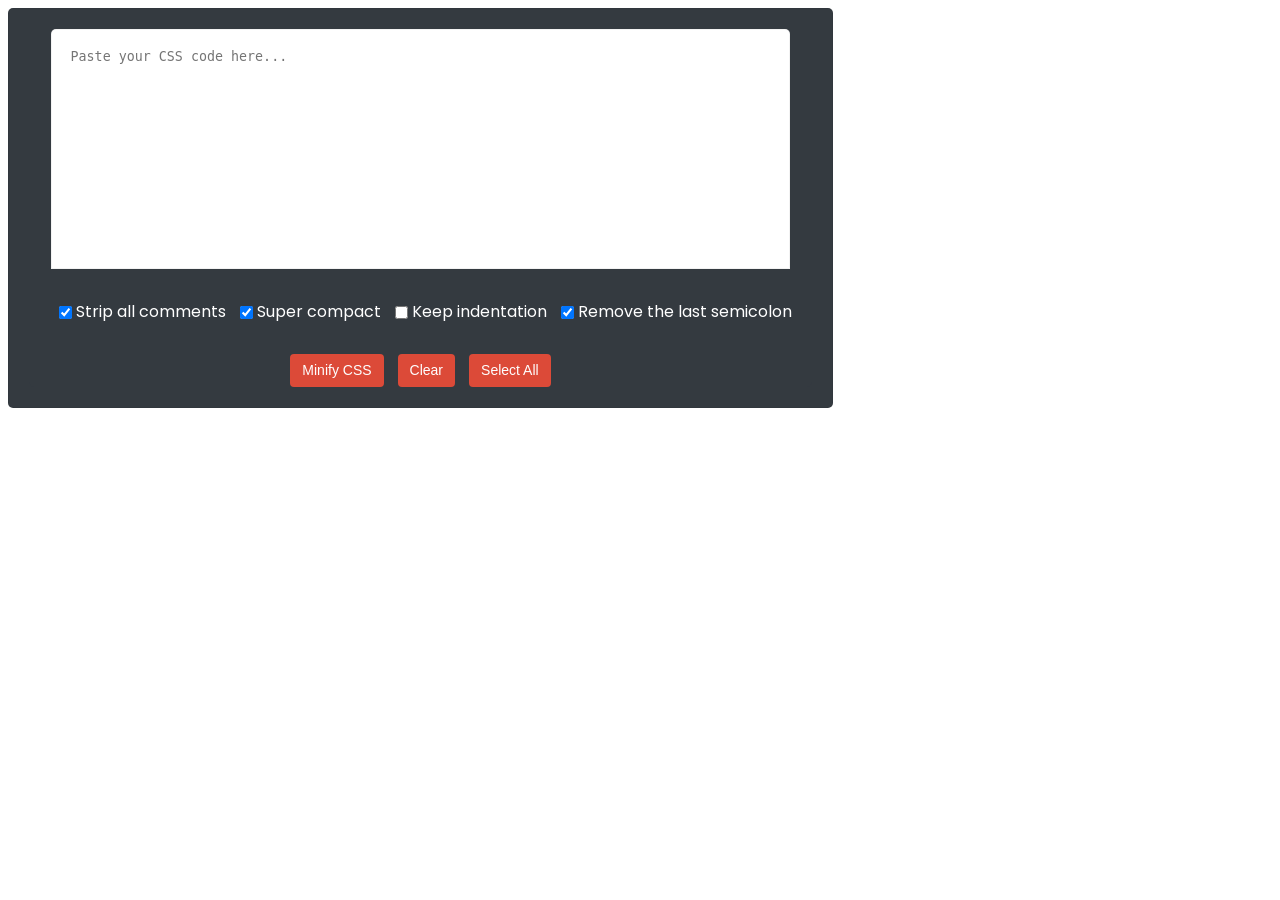
<file: minify.html>
<html lang="en">
<head>
<meta name="robots" content="noindex" />
<meta http-equiv="Content-Type" content="text/html; charset=utf-8">
<meta name="viewport" content="width=device-width,initial-scale=1,maximum-scale=1"/>
<link rel="stylesheet" href="https://fonts.googleapis.com/css?family=Poppins">
<style>
a,abbr,acronym,address,applet,b,big,blockquote,body,caption,center,cite,code,dd,del,dfn,div,dl,dt,em,fieldset,font,form,h1,h2,h3,h4,h5,h6,html,i,iframe,img,ins,kbd,label,legend,li,object,p,pre,q,s,samp,small,span,strike,strong,sub,sup,table,tbody,td,tfoot,th,thead,tr,tt,u,ul,var{padding:0;border:none;outline:none;vertical-align:baseline;background:none;}ins{text-decoration:underline;}del{text-decoration:line-through;}caption,th{text-align:center;}img{border:none;position:relative;}a,a:visited{text-decoration:none;}.clear{clear:both;}.section,.widget,.widget ul{margin:0;padding:0;}:focus{outline:none;}a img{border:none;}abbr{text-decoration:none;}.separator a{clear:none!important;float:none!important;margin-left:0!important;margin-right:0!important;}.widget-item-control{display:none!important;}.archive .home-link,.index .home-link,.home-link{display:none!important;}:after,:before,*{outline:none;transition:all .0s ease;-webkit-transition:all .0s ease;-moz-transition:all .0s ease;-o-transition:all .0s ease;}body{font-family: "Poppins",sans-serif}#cssminifier{background:#343a40;position:relative;display:block;clear:both;border-radius:5px;padding:20px;border:1px solid rgba(0,0,0,0.05);max-width:fit-content}#cssminifier textarea{width:94.5%;height:240px;margin:0 auto;display:block;background-color:#fff;padding:20px;font:normal 13px &#39;Courier New&#39;,Monospace;border:0;box-shadow:inset 0 0 0 1px rgba(0,0,0,0.05);border-radius:5px 5px 0 0;resize:none;}textarea:focus{background-color:#FFF;color:#303030;}#cssminifier .box{margin:10px auto 30px;color:#ffffff;}#cssminifier .box p{margin:0 0 2px;}#cssminifier button{cursor:pointer;}#cssminifier .col{width:48%;margin:0 auto 30px;}#cssminifier .left{float:left;margin-left:1%;}#cssminifier .right{float:right;margin-right:1%;}#cssminifier .button-group{background:#343a40;text-align:center;padding:20px 20px 0 20px;margin:0;border-radius:0 0 5px 5px;}#cssminifier button,#cssminifier button[disabled]:active{background:#dc4a38;text-align:center;color:#fefefe;display:inline-block;padding:6px 12px;font-size:14px;font-weight:400;line-height:1.471;border-radius:4px;margin:0 5px;border:0;transition:all .1s;}#cssminifier button:hover,#cssminifier button:active{background:#fff;color:#2980b9;}#cssminifier button[disabled],#cssminifier button[disabled]:active{background:#fff;}#cssminifier .opt1,#cssminifier .opt2,#cssminifier .opt3,#cssminifier .opt4,#cssminifier .opt5{display:inline-block;margin:0 0 0 10px;vertical-align:middle;border:none;outline:none;}#cssminifier br{display:none;}
</style>
</head>
<body>
<div id="cssminifier">
<span class="clear"></span>
<textarea autofocus="" id="cssField" placeholder="Paste your CSS code here..." spellcheck="false"></textarea>
<br />
<div class="button-group">
<div class="box">
<input checked="" class="opt1" id="stripAllComment" type="checkbox" /> 
<label for="stripAllComment">Strip all comments</label>
<input checked="" class="opt2" id="superCompact" type="checkbox" /> 
<label for="superCompact">Super compact</label>
<input class="opt3" id="betterIndentation" type="checkbox" /> 
<label for="betterIndentation">Keep indentation</label>
<input checked="" class="opt4" id="keepLastComma" type="checkbox" /> 
<label for="keepLastComma">Remove the last semicolon</label></div>
<button onclick="compressCSS(&quot;cssField&quot;);">Minify CSS</button>
<button onclick="clearField(&quot;cssField&quot;);">Clear</button> 
<button onclick="selectAll(&quot;cssField&quot;);">Select All</button></div>
<div class="clear">
</div>
</div>
<script>function get(e){return document.getElementById(e)}function highlightCode(e){if(hc.checked){var a=e.innerHTML;a=a.replace(/\{([\s\S]+?)\}/g,function(e){return e.replace(/\'(.*?)\'/g,"<span class='st'>'$1'</span>").replace(/\"(.*?)\"/g,"<span class='st'>\"$1\"</span>").replace(/(\{|\n|;)?(.[^\{]*?):(.[^\{]*?)(;|\})/g,"$1<span class='pr'>$2</span>:<span class='vl'>$3</span>$4").replace(/<span class='pr'>\{/g,"{<span class='pr'>")}),a=a.replace(/&lt;(.*?)('|")(.*?)('|")&gt;/g,function(e){return e.replace(/'(.*?)'/g,"<span class='vl'>'$1'</span>").replace(/"(.*?)"/g,"<span class='vl'>\"$1\"</span>")}),a=a.replace(/\{([\s\S]+?)\}/g,function(e){return e.replace(/([\(\)\{\}\[\]\:\;\,]+)/g,"<span class='pn'>$1</span>").replace(/\!important/gi,"<span class='im'>!important</span>")}),a=a.replace(/\/\*([\w\W]+?)\*\//gm,"<span class='cm'>/*$1*/</span>"),e.innerHTML="<code>"+a+"</code>",hr.style.display="block",rt.style.display="block"}else hr.style.display="none",rt.style.display="none"}function compressCSS(e){var a=get(e),c=/@(media|-w|-m|-o|keyframes|page)(.*?)\{([\s\S]+?)?\}\}/gi,n=a.value,t=n.length;n=sa.checked||sc.checked?n.replace(/\/\*[\w\W]*?\*\//gm,""):n.replace(/(\n+)?(\/\*[\w\W]*?\*\/)(\n+)?/gm,"\n$2\n"),n=n.replace(/([\n\r\t\s ]+)?([\,\:\;\{\}]+?)([\n\r\t\s ]+)?/g,"$2"),n=sc.checked?n:n.replace(/\}(?!\})/g,"}\n"),n=bi.checked?n.replace(c,function(e){return e.replace(/\n+/g,"\n  ")}):n.replace(c,function(e){return e.replace(/\n+/g,"")}),n=bi.checked&&!sc.checked?n.replace(/\}\}/g,"}\n}"):n,n=bi.checked&&!sc.checked?n.replace(/@(media|-w|-m|-o|keyframes)(.*?)\{/g,"@$1$2{\n  "):n,n=cm.checked?n.replace(/;\}/g,"}"):n.replace(/\}/g,";}").replace(/;+\}/g,";}").replace(/\};\}/g,"}}"),n=n.replace(/\:0(px|em|pt)/gi,":0"),n=n.replace(/ 0(px|em|pt)/gi," 0"),n=n.replace(/\s+\!important/gi,"!important"),n=n.replace(/(^\n+|\n+$)/,""),a.value=n,hr.innerHTML="/* "+(t-n.length)+" of "+t+" unused characters has been removed. */\n"+n.replace(/</g,"&lt;").replace(/>/g,"&gt;"),highlightCode(hr)}function clearField(e){var a=get(e);a.value="",a.focus()}function selectAll(e){get(e).focus(),get(e).select()}var hc=get("highlightCode"),sa=get("stripAllComment"),sc=get("superCompact"),cm=get("keepLastComma"),bi=get("betterIndentation"),bs=get("breakSelector"),tt=get("toTab"),to=get("tabOpt").getElementsByTagName("input"),sb=get("spaceBetween"),ip=get("inlineSingleProp"),rs=get("removeLastSemicolon"),il=get("inlineLayout"),si=get("singleBreak"),hr=get("highlightedResult"),rt=document.getElementsByTagName("h2")[1];</script>
</body>
</html>
</file>
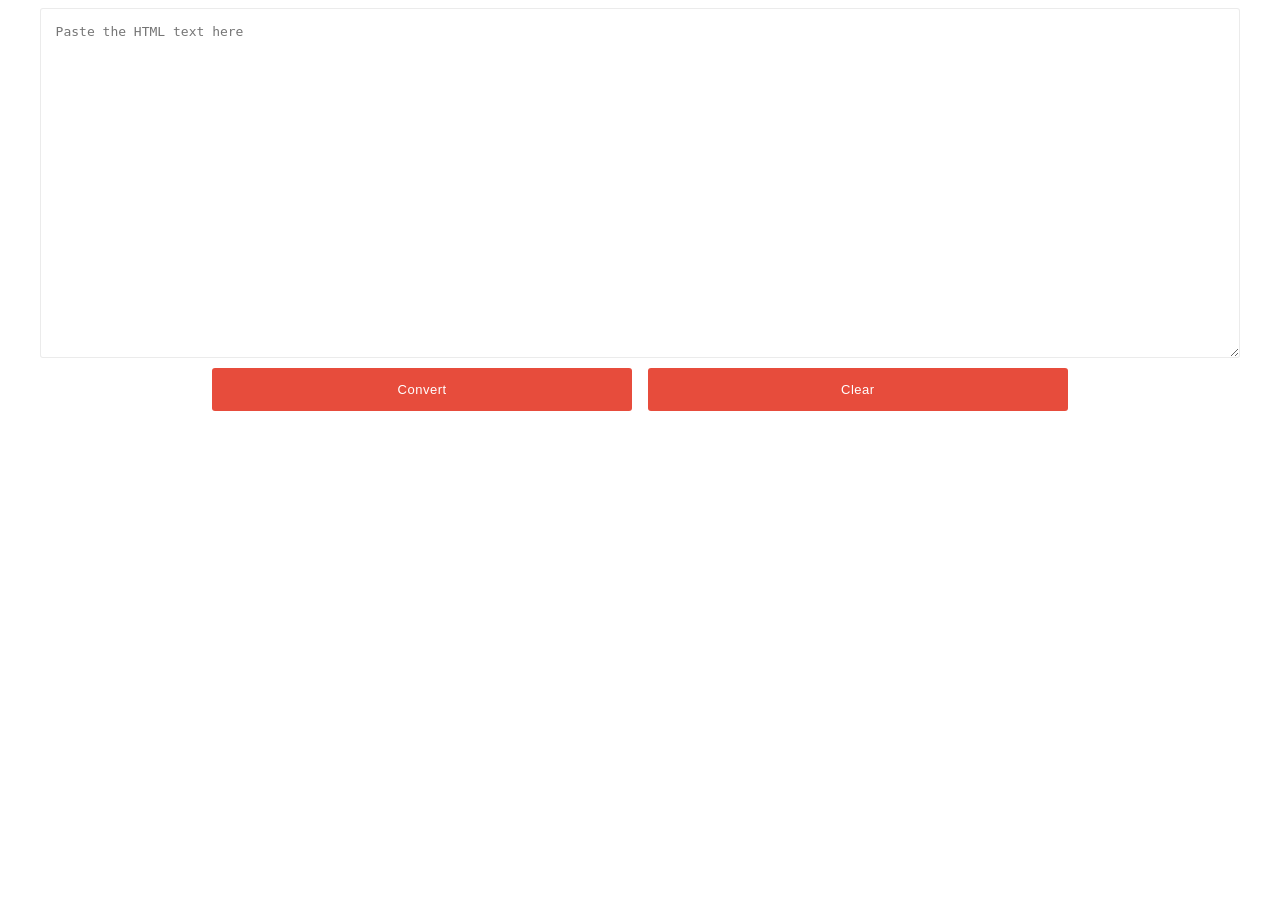
<file: xml.html>
<html lang="en">
<head>
<meta name="robots" content="noindex" />
<meta http-equiv="Content-Type" content="text/html; charset=utf-8">
<meta name="viewport" content="width=device-width,initial-scale=1,maximum-scale=1"/>
<link rel="stylesheet" href="https://fonts.googleapis.com/css?family=Poppins">
<style>
a,abbr,acronym,address,applet,b,big,blockquote,body,caption,center,cite,code,dd,del,dfn,div,dl,dt,em,fieldset,font,form,h1,h2,h3,h4,h5,h6,html,i,iframe,img,ins,kbd,label,legend,li,object,p,pre,q,s,samp,small,span,strike,strong,sub,sup,table,tbody,td,tfoot,th,thead,tr,tt,u,ul,var{padding:0;border:none;outline:none;vertical-align:baseline;background:none;}ins{text-decoration:underline;}del{text-decoration:line-through;}caption,th{text-align:center;}img{border:none;position:relative;}a,a:visited{text-decoration:none;}.clear{clear:both;}.section,.widget,.widget ul{margin:0;padding:0;}:focus{outline:none;}a img{border:none;}abbr{text-decoration:none;}.separator a{clear:none!important;float:none!important;margin-left:0!important;margin-right:0!important;}.widget-item-control{display:none!important;}.archive .home-link,.index .home-link,.home-link{display:none!important;}:after,:before,*{outline:none;transition:all .0s ease;-webkit-transition:all .0s ease;-moz-transition:all .0s ease;-o-transition:all .0s ease;}body{font-family: "Poppins",sans-serif}#codes{border:1px solid rgba(0,0,0,0.08);width:95%;height:350px;margin:0 auto;display:block;background-color:#fff;color:#999;padding:15px;border-radius:3px;font-size:13px;font-family:monospace;transition:all .3s;}#codes:hover,#codes:focus{background-color:#fff;color:#222;border-color:rgba(0,0,0,0.2);}.button-group{width:100%;max-width:78.5%;float:none;margin:0 auto 0;text-align:center;}button,button[disabled]:active{width:42.3%;border:none;padding:14px 12px;text-align:center;color:#fff;display:inline-block;white-space:nowrap;background-color:#e74c3c;cursor:pointer;font-size:13px;position:relative;top:-20px;margin:30px 8px;letter-spacing:.5px;border-radius:3px;transition:all 0.2s;}button:hover,button:focus{background:#2980b9;color:#fff;}button[disabled],button[disabled]:active{background:#7f8c8d;color:#fff;}#opt1,#opt2,#opt3,#opt4,#opt5{display:inline-block;margin:0 10px 0 0;vertical-align:middle;border:none;outline:none;}#outer-wrapper{margin:0 auto;text-align:left;float:none;background-position:center!important;}.option-input{-webkit-appearance:none;-moz-appearance:none;-ms-appearance:none;-o-appearance:none;appearance:none;position:relative;right:0;bottom:0;left:0;height:16px;width:16px;transition:all 0.15s ease-out 0s;background:#f0f0f0;border:none;color:#fff;cursor:pointer;display:inline-block;margin-right:0.5rem;outline:none;position:relative;border-radius:10%;}.option-input:hover{background:#eee;}.option-input:checked{background:#2ecc71;}.option-input:checked::before{height:16px;width:16px;position:absolute;content:'\f00c';font-family:fontawesome;display:inline-block;font-size:12.66667px;text-align:center;line-height:16px;}.option-input:checked::after{-webkit-animation:click-wave 0.65s;-moz-animation:click-wave 0.65s;animation:click-wave 0.65s;background:#40e0d0;content:'';display:block;position:relative;z-index:100;}.option-input.radio{border-radius:50%;}.option-input.radio::after{border-radius:50%;}.searchknowl{margin-bottom:15px;auto;background:#7f8c8d;padding:20px;border-radius:4px;}div#wrapin{display: none;}
</style>
</head>
<body>
<div>
<textarea id="codes" placeholder="Paste the HTML text here" spellcheck="false"></textarea>
<div class="button-group">
<button class="ripplelink" id="parse" onclick="cdConvert();this.disabled = true;">Convert</button><button class="ripplelink" onclick="cdClear();">Clear</button></div>
<div id="wrapin">
<input checked="true" class="option-input checkbox" id="opt1" type="checkbox" />Convert &amp; to &amp;amp;
<input checked="true" class="option-input checkbox" id="opt2" type="checkbox" />Convert ' to &amp;#039; <input checked="true" class="option-input checkbox" id="opt3" type="checkbox" />Convert " to &amp;quot; <input checked="true" class="option-input checkbox" id="opt4" type="checkbox" />Convert &lt; to &amp;lt; <input checked="true" class="option-input checkbox" id="opt5" type="checkbox" />Convert &gt; to &amp;gt;
<div style="clear: both;">
</div>
<script>function cdClear(){var a=document.getElementById("codes");a.value="",a.focus(),document.getElementById("parse").disabled=!1}function cdConvert(){var a=document.getElementById("codes"),b=a.value,c=document.getElementById("opt1"),d=document.getElementById("opt2"),e=document.getElementById("opt3"),f=document.getElementById("opt4"),g=document.getElementById("opt5");b=b.replace(/\t/g,"    "),c.checked&&(b=b.replace(/&/g,"&amp;")),d.checked&&(b=b.replace(/'/g,"&#039;")),e.checked&&(b=b.replace(/"/g,"&quot;")),f.checked&&(b=b.replace(/</g,"&lt;")),g.checked&&(b=b.replace(/>/g,"&gt;")),a.value=b,a.focus(),a.select()}</script>
</body>
</html>
</file>
